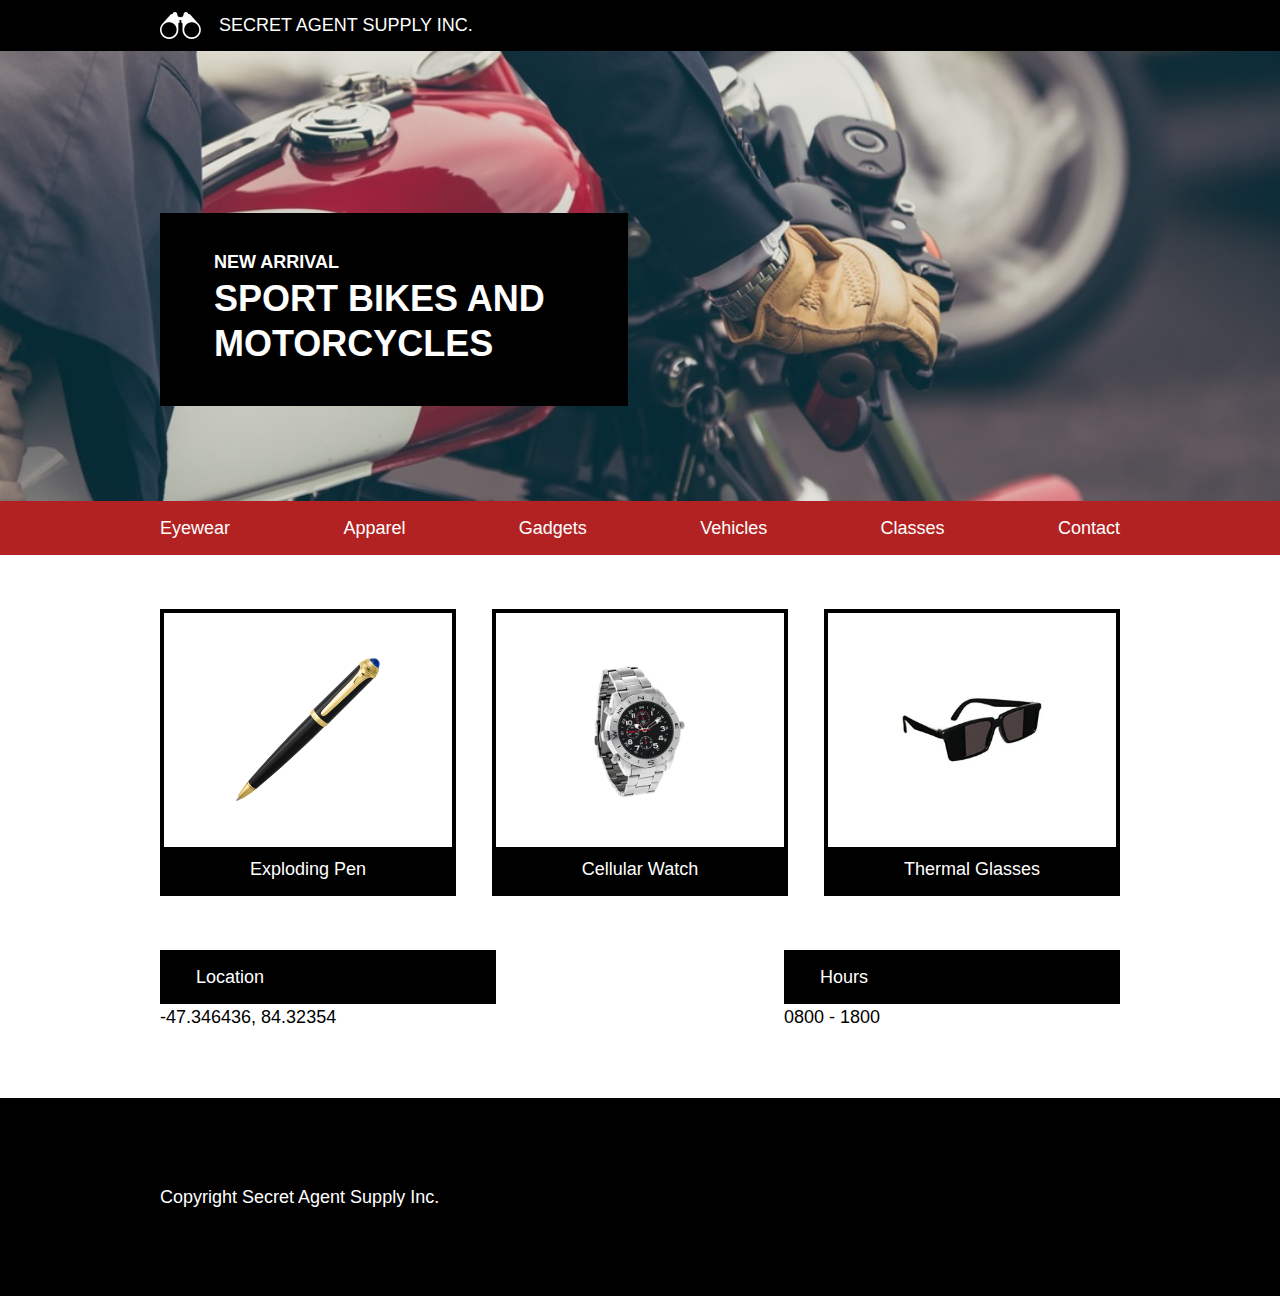
<file: index.html>
<!DOCTYPE html>
<html>
  <head>
    <meta charset="utf-8" />
    <meta name="viewport" content="width=device-width, initial-scale=1.0">
    <meta http-equiv="X-UA-Compatible" content="ie=edge">
    <title>Secret Agent Supply Inc.</title>
    <link href="resources/reset.css" type="text/css" rel="stylesheet" />
    <link href="resources/style.css" type="text/css" rel="stylesheet" />
  </head>
  <body>
    <header>
      <!-- Top part -->
      <div class="logo">
        <div class="container">
          <img src="resources/images/logo.png" /><span
            >SECRET AGENT SUPPLY INC.</span
          >
        </div>
      </div>
    </header>

    <!-- Main content -->
    <section class="banner">
      <div class="container">
        <div class="main">
          <h4>NEW ARRIVAL</h4>
          <h1>SPORT BIKES AND MOTORCYCLES</h1>
        </div>
      </div>
    </section>

    <!-- Navigation -->
    <nav>
      <ul class="container">
        <li>Eyewear</li>
        <li>Apparel</li>
        <li>Gadgets</li>
        <li>Vehicles</li>
        <li>Classes</li>
        <li>Contact</li>
      </ul>
      <ul class="mobile-nav">
        <li>Menu</li>
      </ul>
    </nav>

    <!-- All products -->
    <section class="container">
      <div class="products">
        <div class="product pen">
          <div class="product-image">
            <img src="resources/images/pen.png" />
          </div>
          <span class="product-text">Exploding Pen</span>
        </div>
        <div class="product watch">
          <div class="product-image">
            <img src="resources/images/watch.png" />
          </div>
          <span class="product-text">Cellular Watch</span>
        </div>
        <div class="product glasses">
          <div class="product-image">
            <img src="resources/images/glasses.png" />
          </div>
          <span class="product-text">Thermal Glasses</span>
        </div>
      </div>
    </section>

    <!-- Location & hours -->
    <section class="container">
      <div class="information">
        <div class="info">
          <span class="title">Location</span>
          <span>-47.346436, 84.32354</span>
        </div>
        <div class="info">
          <span class="title">Hours</span>
          <span>0800 - 1800</span>
        </div>
      </div>
    </section>

    <!-- footer section -->
    <footer>
      <div class="container">
        <span class="copyright">Copyright Secret Agent Supply Inc.</span>
      </div>
    </footer>
  </body>
</html>
</file>
<file: resources/style.css>
/* Universal Styles */
html {
  font-size: 18px;
}
body {
  font-family: Helvetica, sans-serif;
}
span {
  font-size: 1rem;
}
h1,
h4 {
  font-weight: bold;
  margin: 0.25rem 0px;
}
h1 {
  font-size: 2rem;
  line-height: 2.5rem;
}
.container {
  width: 960px;
  margin: 0 auto;
}

/* Header styles */
header .logo {
  background-color: black;
}
.logo .container img {
  height: 1.5rem;
  padding-right: 1rem;
}
.logo .container {
  display: flex;
  align-items: center;
  padding: 0.66rem 0.5rem;
  color: white;
}

/* Main content styles */
.banner {
  background-image: url('../resources/images/moto.jpeg');
  background-position: center;
  background-repeat: no-repeat;
  background-size: cover;
  height: 25rem;
}
.main {
  background-color: black;
  color: white;
  width: 20rem;
  position: relative;
  top: 9rem;
  padding: 2rem 3rem;
}

/* Navigation styles */
nav {
  background-color: firebrick;
  color: white;
}
nav ul {
  padding: 1rem 0px;
  display: flex;
  align-items: center;
  justify-content: space-between;
}

/* All Products styles */
.products {
  display: flex;
  justify-content: space-between;
  margin-top: 3rem;
}
.product {
  width: 30%;
  border: 4px solid black;
  text-align: center;
}
.product-image {
  height: 9rem;
  padding: 2rem 0px;
  display: flex;
  justify-content: center;
  align-items: center;
}
.product-image img {
  max-width: 8rem;
}
.product-text {
  display: block;
  background-color: black;
  color: white;
  padding: 0.75rem;
}
.information {
  display: flex;
  justify-content: space-between;
  margin: 3rem 0px 0px;
}
.info {
  width: 35%;
}
.info .title {
  display: block;
  background-color: black;
  color: white;
  padding: 1rem 2rem;
}
.title {
  margin-bottom: 0.25rem;
}

/* footer styles*/
footer {
  background-color: black;
  color: white;
  padding: 5rem 0px;
  margin-top: 4rem;
}

/* Media Queries */
@media only screen and (min-width: 1024px) {
  .mobile-nav {
    display: none;
  }
}
@media only screen and (max-width: 1024px) {
  .glasses {
    display: none;
  }
  .product {
    width: 47%;
  }
  nav .container {
    display: none;
  }
  .mobile-nav {
    display: block;
    text-align: center;
  }
  .container {
    width: 100%;
  }
}
@media only screen and (max-width: 470px) {
  .watch {
    display: none;
  }
  .product {
    width: 90%;
    margin: 0 auto;
  }
  footer {
    text-align: center;
  }
  .container {
    width: 100%;
  }
  .info {
    width: 90%;
    margin: 0 auto;
    padding: 0.5rem 0px;
  }
  .information {
    display: block;
  }
  .main {
    position: relative;
    top: 10rem;
    padding: 0.75rem 2rem;
  }
  .banner {
    height: 15rem;
  }
  h1 {
    font-size: 1rem;
  }
  h4 {
    font-size: 0.77rem;
  }
  h1,
  h4 {
    margin: 0;
  }
}
</file>
